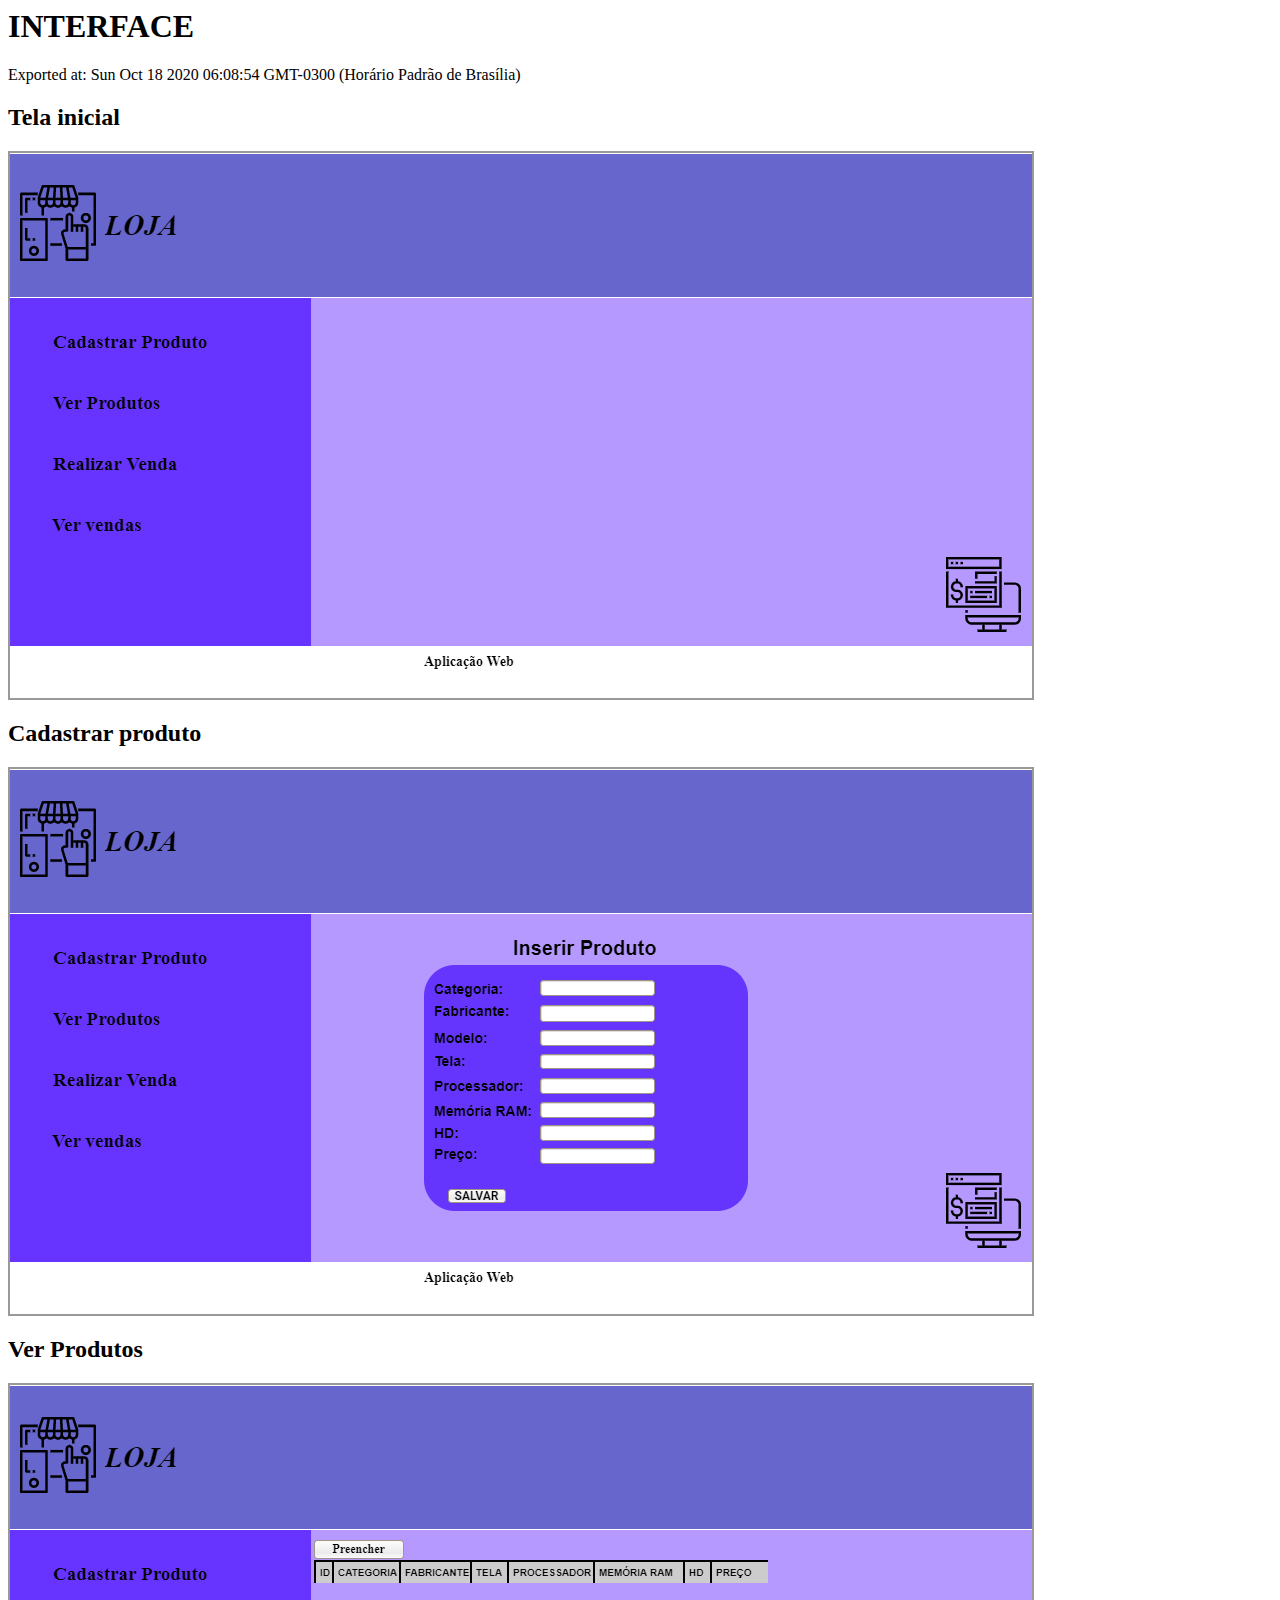
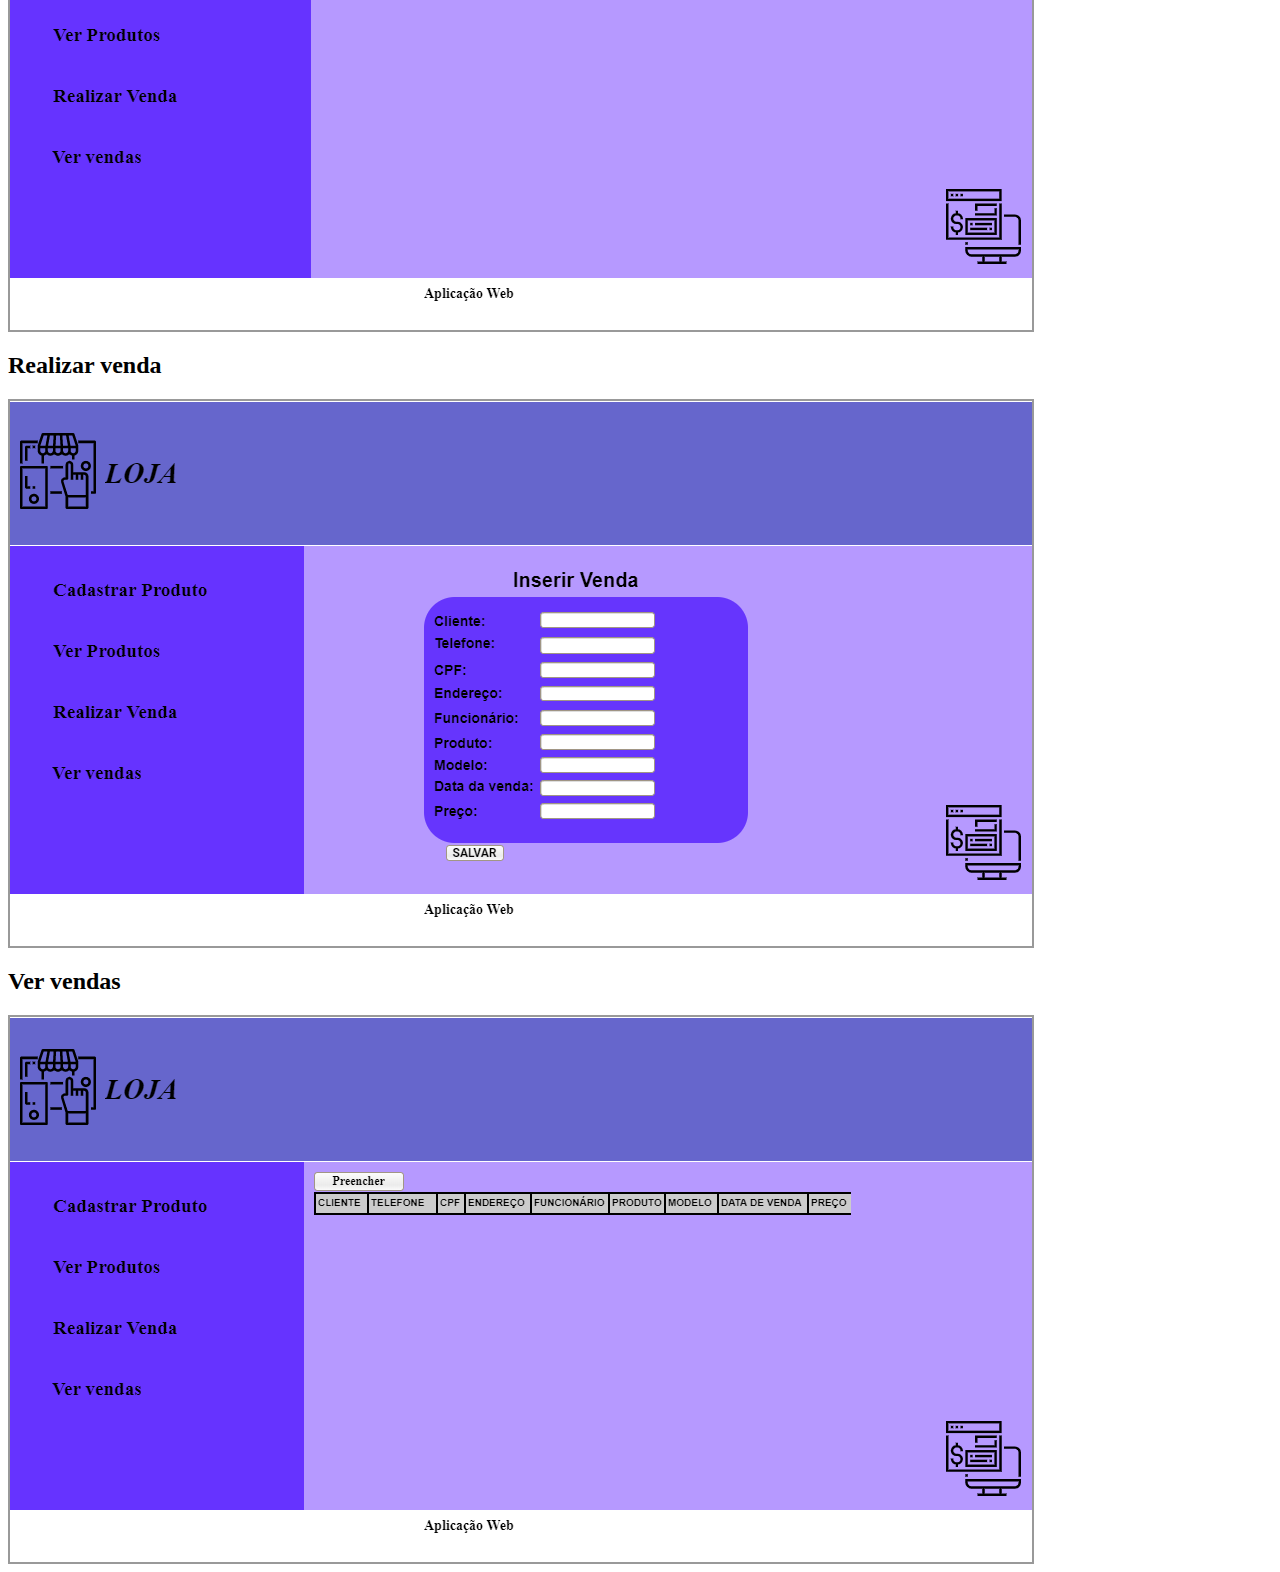
<file: PROJETO WEB/projeto interface/index.html>
<html xmlns="http://www.w3.org/1999/xhtml" xmlns:p="http://www.evolus.vn/Namespace/Pencil" xmlns:html="http://www.w3.org/1999/xhtml"><head><meta http-equiv="Content-Type" content="text/html; charset=UTF-8" />
<title>INTERFACE</title><link rel="stylesheet" href="Resources/SampleStyle.css" /></head><body><h1 id="documentTitle">INTERFACE</h1><p id="documentMetadata">Exported at: Sun Oct 18 2020 06:08:54 GMT-0300 (Horário Padrão de Brasília)</p><div class="Page" id="tela_inicial_page"><h2>Tela inicial</h2><div class="ImageContainer"><img src="pages\tela_inicial.png" width="NaN" height="NaN" usemap="#map_tela_inicial" /></div><map name="map_tela_inicial"><area shape="rect" coords="42,358,131,385" href="#ver_vendas_page" title="Go to page 'Ver vendas'" /><area shape="rect" coords="43,297,167,324" href="#realizar_venda_page" title="Go to page 'Realizar venda'" /><area shape="rect" coords="43,236,150,263" href="#ver_produtos_page" title="Go to page 'Ver Produtos'" /><area shape="rect" coords="43,175,197,202" href="#cadastrar_produto_page" title="Go to page 'Cadastrar produto'" /></map></div><div class="Page" id="cadastrar_produto_page"><h2>Cadastrar produto</h2><div class="ImageContainer"><img src="pages\cadastrar_produto.png" width="NaN" height="NaN" usemap="#map_cadastrar_produto" /></div><map name="map_cadastrar_produto"></map></div><div class="Page" id="ver_produtos_page"><h2>Ver Produtos</h2><div class="ImageContainer"><img src="pages\ver_produtos.png" width="NaN" height="NaN" usemap="#map_ver_produtos" /></div><map name="map_ver_produtos"><area shape="rect" coords="43,175,197,202" href="#cadastrar_produto_page" title="Go to page 'Cadastrar produto'" /></map></div><div class="Page" id="realizar_venda_page"><h2>Realizar venda</h2><div class="ImageContainer"><img src="pages\realizar_venda.png" width="NaN" height="NaN" usemap="#map_realizar_venda" /></div><map name="map_realizar_venda"></map></div><div class="Page" id="ver_vendas_page"><h2>Ver vendas</h2><div class="ImageContainer"><img src="pages\ver_vendas.png" width="NaN" height="NaN" usemap="#map_ver_vendas" /></div><map name="map_ver_vendas"><area shape="rect" coords="43,175,197,202" href="#cadastrar_produto_page" title="Go to page 'Cadastrar produto'" /></map></div></body></html>
</file>
<file: PROJETO WEB/projeto interface/Resources/SampleStyle.css>
/*
    place extra stylesheet here
*/

.ImageContainer img {
    border: solid 2px #999;
}
</file>
